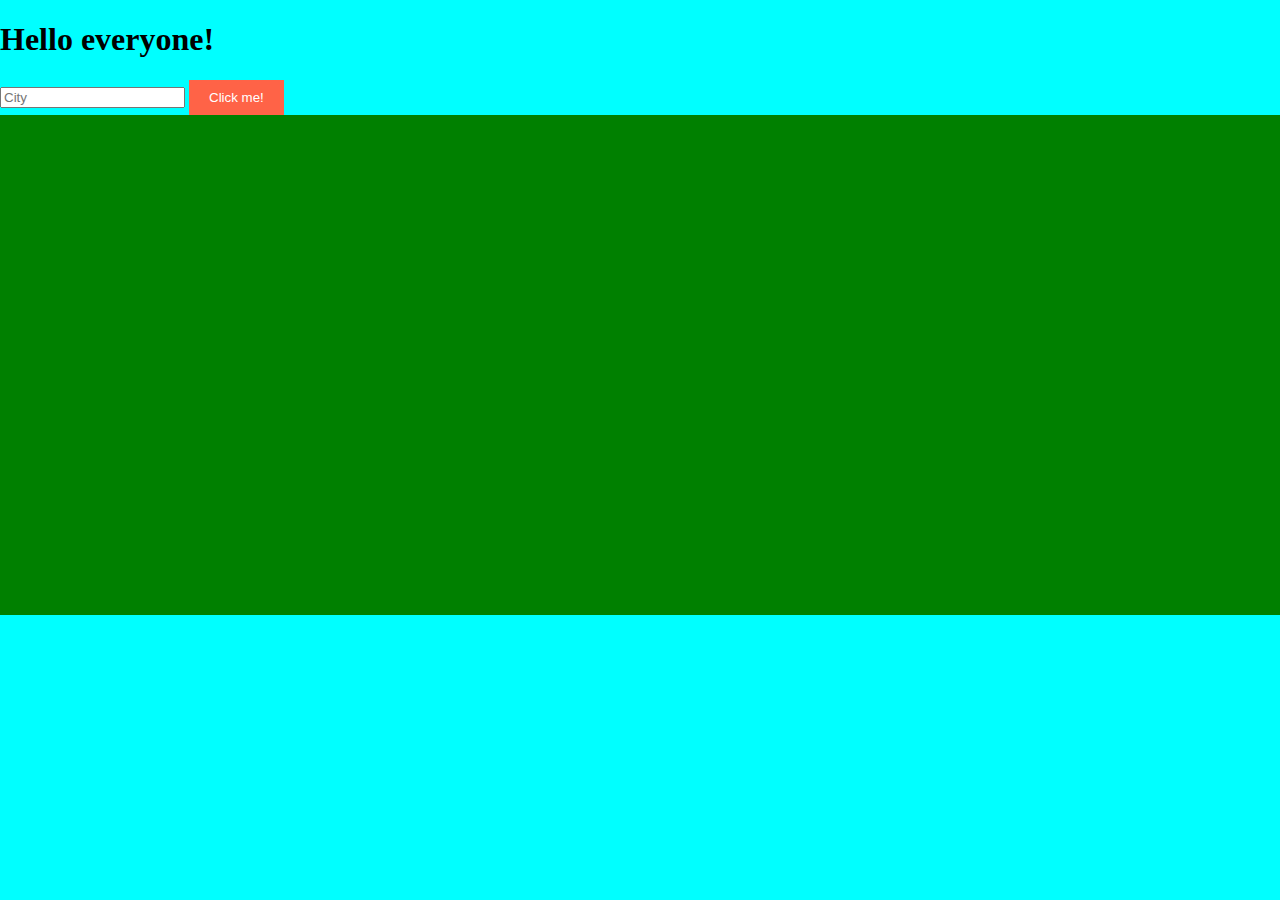
<file: Ajax/index.html>
<!DOCTYPE html>
<html lang="en">
<head>
  <meta charset="UTF-8">
  <meta http-equiv="X-UA-Compatible" content="IE=edge">
  <meta name="viewport" content="width=device-width, initial-scale=1.0">
  <title>Document</title>
  <link rel="stylesheet" href="main.css">
  <script src="https://code.jquery.com/jquery-3.6.4.min.js" integrity="sha256-oP6HI9z1XaZNBrJURtCoUT5SUnxFr8s3BzRl+cbzUq8=" crossorigin="anonymous"></script>
  
</head>
<body>
  
  <main>
    <h1>Hello everyone!</h1>
    
  </main>
  <form method="POST" class="weather-form">
    <input type="text" placeholder="City" class="user-input">
    <button class="btn" type="submit">Click me!</button>
  </form>
  <div class="results" ></div>
  <script src="scripts.js"></script>
</body>
</html>
</file>
<file: Ajax/main.css>
body {
  margin: 0;
  background-color: aqua;
}

.btn {
  background-color: tomato;
  color: white;
  border: none;
  padding: 10px 20px;
}

.results {
  height: 500px;
  width: 100%;
  background-color: green;
}

.blue {
  background-color: blue;
}

.image {
  width: 300px;
}
</file>
